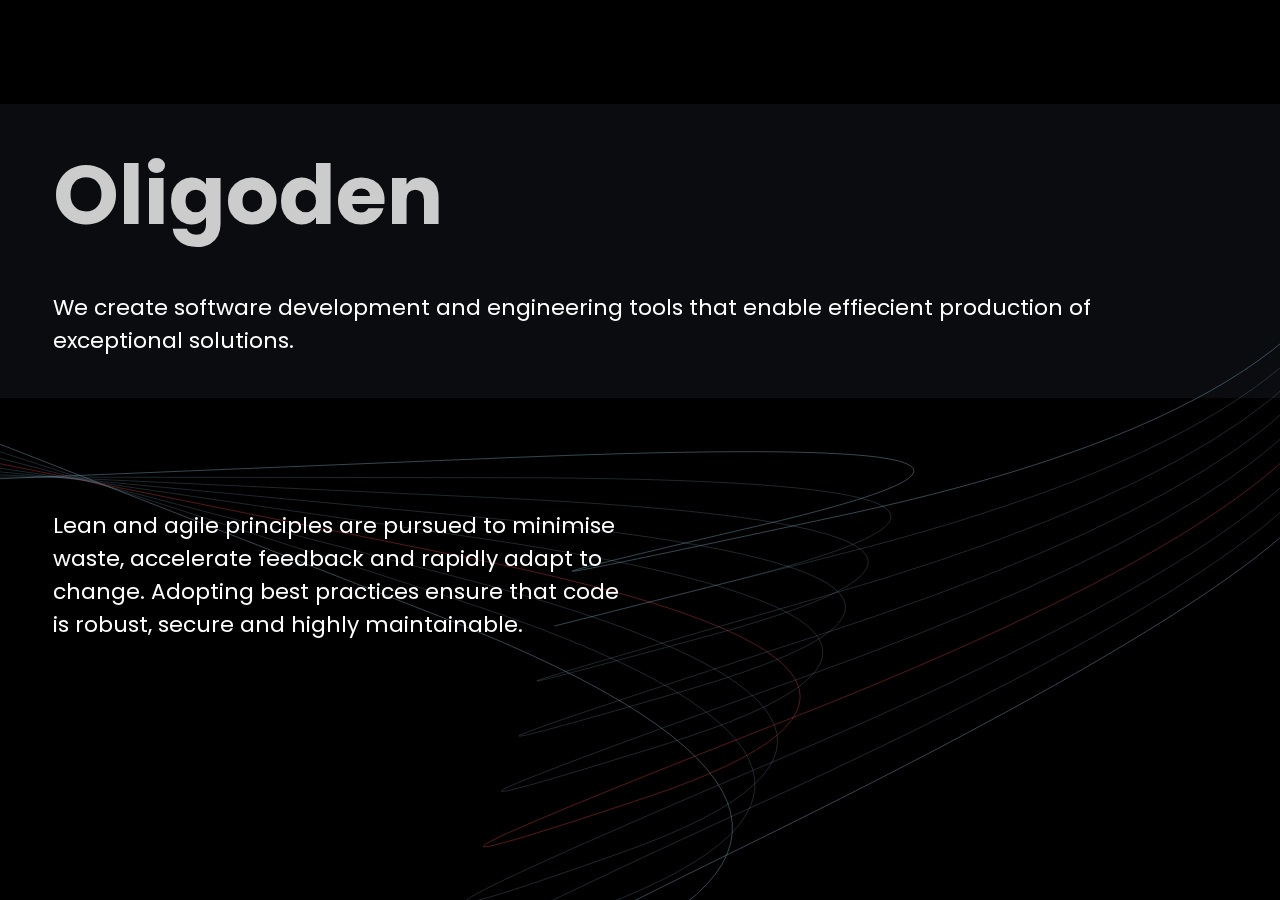
<file: index.html>
<!DOCTYPE html>
<html lang="en">
<head>
    <meta charset="UTF-8">
    <meta http-equiv="X-UA-Compatible" content="IE=edge">
    <meta name="viewport" content="width=device-width; initial-scale=1; viewport-fit=cover">
    <title>Oligoden</title>
    <meta name="mobile-web-app-capable" content="yes">
    <meta name="apple-mobile-web-app-capable" content="yes">
    <meta name="apple-mobile-web-app-status-bar-style" content="black-translucent">
    <link rel="manifest" href="manifest.json">
    <link rel="preconnect" href="https://fonts.googleapis.com">
    <link rel="preconnect" href="https://fonts.gstatic.com" crossorigin>
    <link href="https://fonts.googleapis.com/css2?family=Poppins:wght@200&display=swap" rel="stylesheet">
    <link rel="stylesheet" href="index.css">
    <script src="index.js"></script>
    <!-- Global site tag (gtag.js) - Google Analytics -->
    <script async src="https://www.googletagmanager.com/gtag/js?id=G-TL3EZDJ6D9"></script>
    <script>
        window.dataLayer = window.dataLayer || [];
        function gtag(){dataLayer.push(arguments);}
        gtag('js', new Date());
        gtag('config', 'G-TL3EZDJ6D9');
    </script>
</head>
<body onload='setup()' onresize='adjust()'>
    <svg id='bg' class='ax-bg'
        viewBox="0 0 1000 360" preserveAspectRatio='none'
        xmlns='http://www.w3.org/2000/svg' version='1.1'
        xmlns:xlink='http://www.w3.org/1999/xlink'>
    </svg>
    <div class="page">
        <div class="clearstrip">
            <h1>Oligoden</h1>
            <p>
                We create software development and engineering tools that enable
                effiecient production of exceptional solutions.
            </p>
        </div>
        <div class="info">
            <p>
                Lean and agile principles are pursued to minimise waste, accelerate
                feedback and rapidly adapt to change. Adopting best practices
                ensure that code is robust, secure and highly maintainable.
            </p>
        </div>
    </div>
</body>
</html>
</file>
<file: index.css>
*, *::before, *::after {box-sizing: border-box}

html {
    height: 100%;
    font-size: 10px;
    font-family: 'Poppins', sans-serif;
}

body {
    height: 100%;
    margin: 0;
    min-height: 100vh;
    scroll-behavior: smooth;
    text-rendering: optimizeSpeed;
}

a {text-decoration: none}
img {max-width: 100%; display: block}
input:focus {outline: none}

input, button, textarea, select {
    font: inherit;
    border: none;
    padding: 0;
    margin: 0;
}

.page {
  overflow: auto;
}

h1 {
  margin-top: 0;
  margin-bottom: 2.441rem;
  color: #cccccc;
  font-size: 5.96rem;
}

p {
  margin-top: 0;
  margin-bottom: 1rem;
  color: #ffffff;
  font-size: 1.563rem;
}

.clearstrip {
  margin-top: 7.451rem;
  padding: 1.953rem 3.815rem;
  background-color: #aabbff10;
}

.info {
  margin-top: 5.960rem;
  padding: 1.953rem 3.815rem;
  padding-right: 50%;
}

svg.ax-bg{
  background-color:#000;
  position:fixed;
  z-index: -10;
  width:100%;
  overflow:hidden;
  top: 0px;
}

.ax-bgcurve {
  fill:none;
  stroke:#75a3b6aa;
  stroke-width:0.2px;
  stroke-opacity:1
}

.ax-red-stroke {
  stroke:#d53b3bbb;
  stroke-width:0.3px;
}
.ax-edge-stroke {
  stroke-width:0.35px;
}


/* 
##Device = Desktops
##Screen = 1281px to higher resolution desktops
*/

@media (min-width: 1281px) {
  html {
      font-size: 14px;
  }
}

/* 
##Device = Laptops, Desktops
##Screen = B/w 1025px to 1280px
*/

@media (min-width: 1025px) and (max-width: 1280px) {
  html {
    font-size: 14px;
  }
}

/* 
##Device = Tablets, Ipads (portrait)
##Screen = B/w 768px to 1024px
*/

@media (min-width: 768px) and (max-width: 1024px) {
  html {
    font-size: 14px;
  }
}

/* 
##Device = Tablets, Ipads (landscape)
##Screen = B/w 768px to 1024px
*/

@media (min-width: 768px) and (max-width: 1024px) and (orientation: landscape) {
  html {
    font-size: 14px;
  }
}

/* 
##Device = Low Resolution Tablets, Mobiles (Landscape)
##Screen = B/w 481px to 767px
*/

@media (min-width: 481px) and (max-width: 767px) {
  html {
    font-size: 12px;
  }
}

/* 
##Device = Most of the Smartphones Mobiles (Portrait)
##Screen = B/w 320px to 479px
*/

@media (min-width: 320px) and (max-width: 480px) {
  html {
    font-size: 10px;
  }
}
</file>
